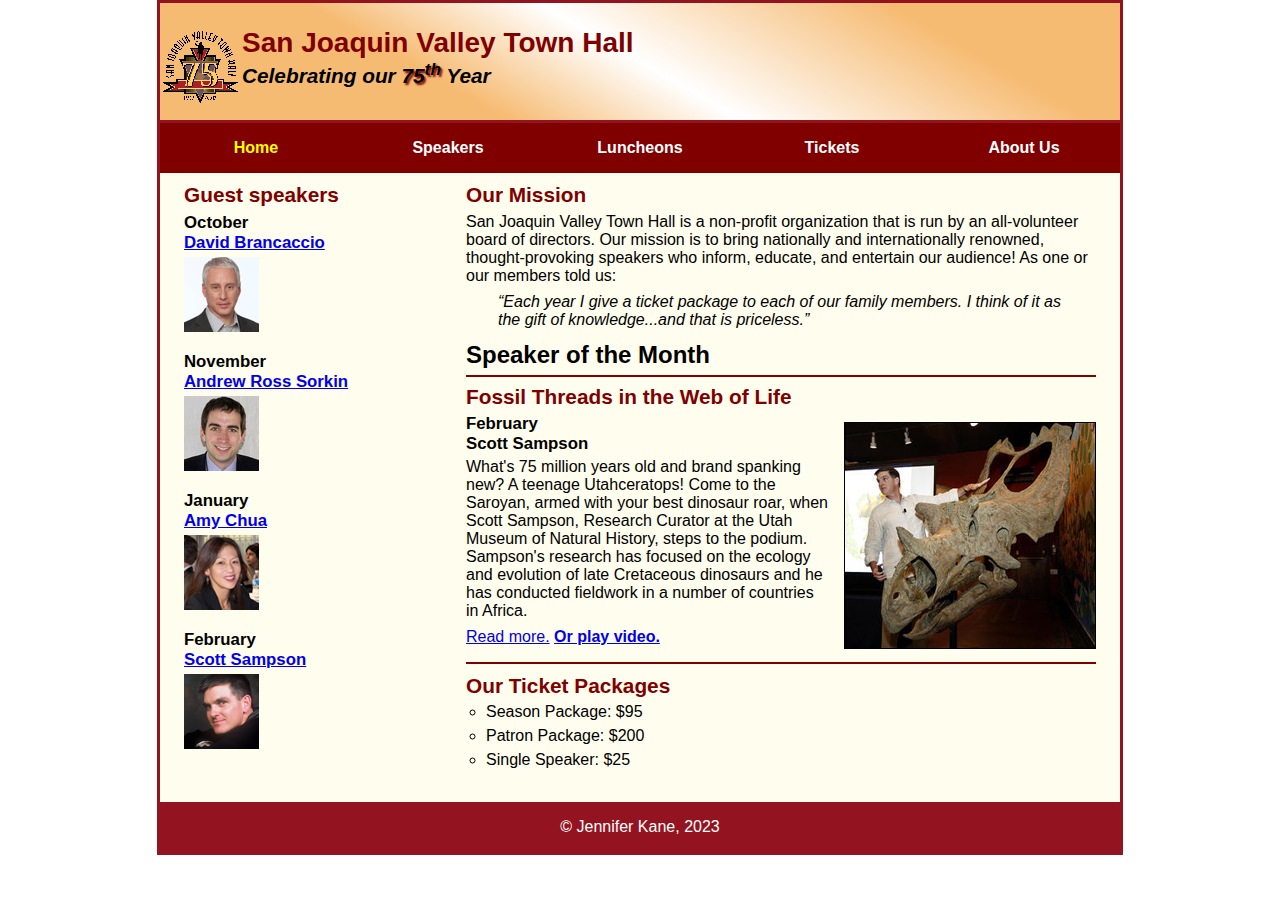
<file: index.html>
<!DOCTYPE html>
<html lang="en">

<head>
	<meta charset="utf-8">
	<meta name="viewport" content="width=device-width, initial-scale=1.0">
	<title>San Joaquin Valley Town Hall</title>
	<link rel="shortcut icon" href="images/favicon.ico">
	<link rel="stylesheet" href="styles/main.css">
	<link rel="stylesheet" href="styles/slicknav.css">
</head>

<body>
	<header>
		<img src="images/town_hall_logo.gif" alt="Town Hall logo" height="80">
		<h2>San Joaquin Valley Town Hall</h2>
		<h3>Celebrating our <span class="shadow">75<sup>th</sup></span> Year</h3>
	</header>
	<nav id="mobile_menu">
		
	</nav>
	<nav id="nav_menu">
		<ul>
			<li><a href="index.html" class="current">Home</a></li>
			<li><a href="#">Speakers</a></li>
			<li><a href="#">Luncheons</a></li>
			<li><a href="#">Tickets</a></li>
			<li><a href="#">About Us</a>
				<ul>
					<li><a href="#">Our History</a></li>
					<li><a href="#">Board of Directors</a></li>
					<li><a href="#">Past Speakers</a></li>
					<li><a href="#">Contact Information</a></li>
				</ul>
			</li>
		</ul>
	</nav>
	<main>
		<section>
			<h2>Our Mission</h2>
			<p>San Joaquin Valley Town Hall is a non-profit organization that is run by an 
			   all-volunteer board of directors. Our mission is to bring nationally and 
			   internationally renowned, thought-provoking speakers who inform, educate, 
			   and entertain our audience! As one or our members told us:</p>
			<blockquote>&ldquo;Each year I give a ticket package to each of our family members. 
			I think of it as the gift of knowledge...and that is priceless.&rdquo;</blockquote>
			<h1>Speaker of the Month</h1>
			<article>
				<h2>Fossil Threads in the Web of Life</h2>
				<img src="images/sampson_dinosaur.jpg" alt="Scott Sampson with dinosaur">
				<h3>February<br>
				Scott Sampson</h3>
				<p>What's 75 million years old and brand spanking new? A teenage Utahceratops! 
				Come to the Saroyan, armed with your best dinosaur roar, when Scott Sampson, Research 
				Curator at the Utah Museum of Natural History, steps to the podium. Sampson's research 
				has focused on the ecology and evolution of late Cretaceous dinosaurs and he has conducted 
				fieldwork in a number of countries in Africa.</p>
				<p><a href="speakers/c6_sampson.html">Read more.</a>&nbsp;<b><a href="#">Or play video.</a></b></p>
			</article>
			
			<h2>Our Ticket Packages</h2>
			<ul>
				<li>Season Package: $95</li>
				<li>Patron Package: $200</li>
				<li>Single Speaker: $25</li>
			</ul>
		</section>
		
		<aside>
			<h2>Guest speakers</h2>
			<div>
				<h3>October<br><a href="speakers/brancaccio.html">David Brancaccio</a></h3>
				<img src="images/brancaccio75.jpg" alt="David Brancaccio photo">
				<h3>November<br><a href="speakers/sorkin.html">Andrew Ross Sorkin</a></h3>
				<img src="images/sorkin75.jpg" alt="Andrew Ross Sorkin photo">
				<h3>January<br><a href="speakers/chua.html">Amy Chua</a></h3>
				<img src="images/chua75.jpg" alt="Amy Chua photo">
				<h3>February<br><a href="speakers/sampson.html">Scott Sampson</a></h3>
				<img src="images/sampson75.jpg" alt="Scott Sampson photo">
			</div>
		</aside>
	</main>
	<footer>
		<p>&copy; Jennifer Kane, 2023</p>
	</footer>
</body>
</html>
</file>
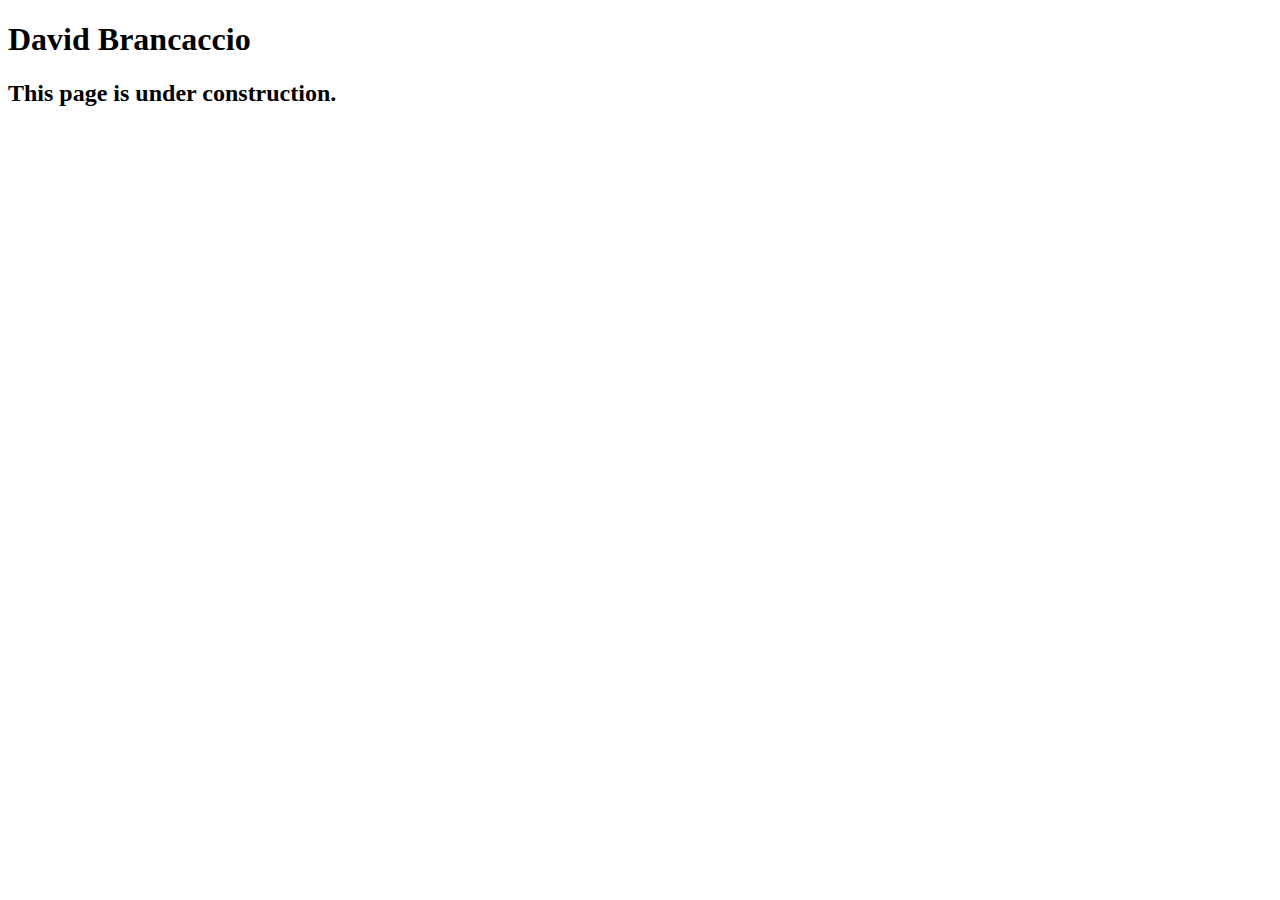
<file: speakers/brancaccio.html>
<!DOCTYPE html>
<html lang="en">

<head>
	<meta charset="utf-8">
	<title>San Joaquin Valley Town Hall</title>
	<link rel="shortcut icon" href="images/favicon.ico">
</head>

<body>
    <main>
	    <h1>David Brancaccio</h1>
	    <h2>This page is under construction.</h2>	        
    </main>
</body>

</html>
</file>
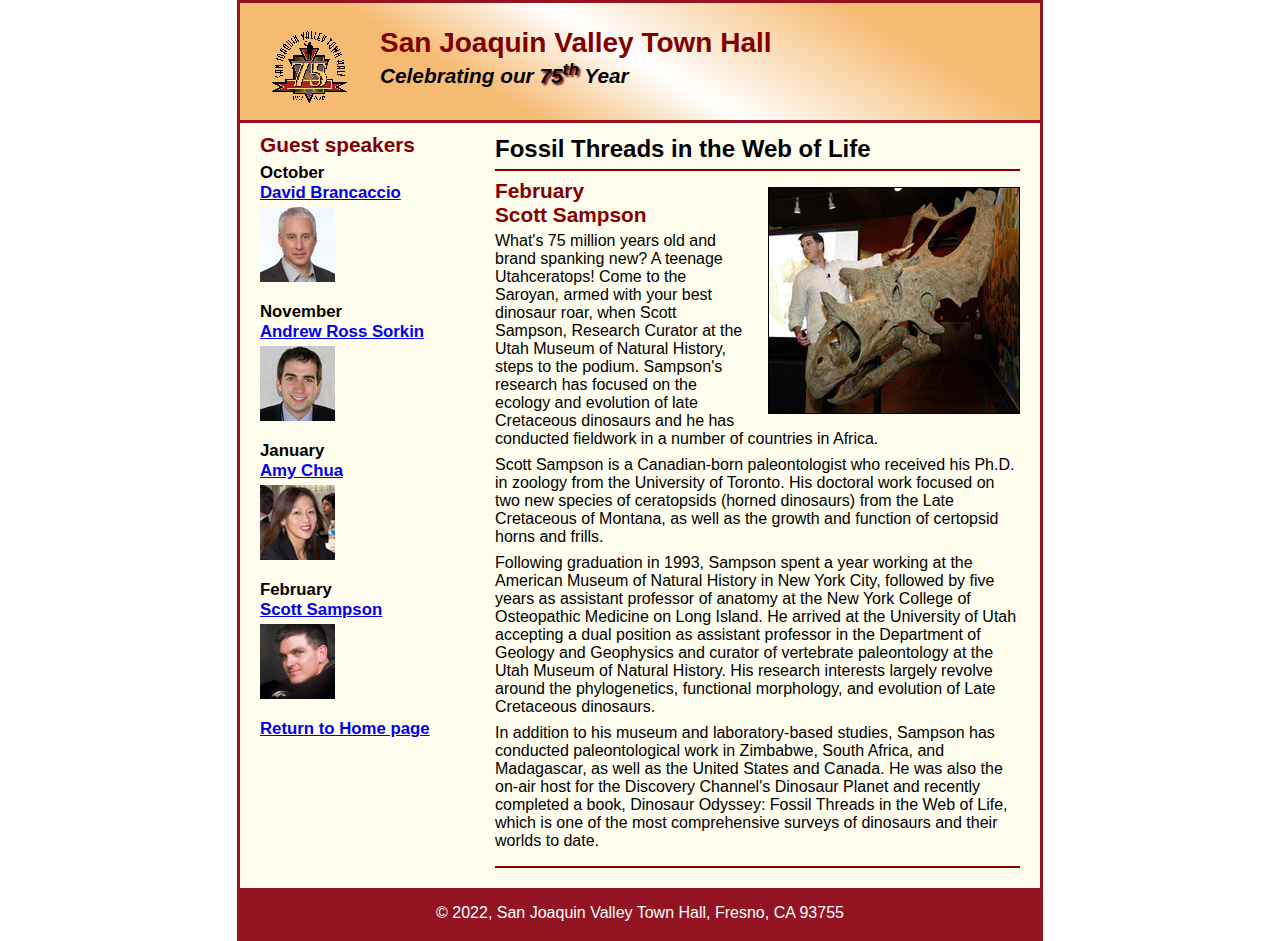
<file: speakers/c6_sampson.html>
<!DOCTYPE html>
<html lang="en">

<head>
	<meta charset="utf-8">
	<title>San Joaquin Valley Town Hall</title>
	<link rel="shortcut icon" href="../images/favicon.ico">
	<link rel="stylesheet" href="../styles/c6_speaker.css">
</head>

<body>
	<header>
		<img src="../images/town_hall_logo.gif" alt="Town Hall logo" height="80">
		<h2>San Joaquin Valley Town Hall</h2>
		<h3>Celebrating our <span class="shadow">75<sup>th</sup></span> Year</h3>
	</header>
	<main>
		<section>
			<h1>Fossil Threads in the Web of Life</h1>
			<article>
				<img src="../images/sampson_dinosaur.jpg" alt="Scott Sampson with dinosaur">
				<h2>February<br>Scott Sampson</h2>
				<p>What's 75 million years old and brand spanking new? A teenage Utahceratops! Come to the 
				   Saroyan, armed with your best dinosaur roar, when Scott Sampson, Research Curator at the 
				   Utah Museum of Natural History, steps to the podium. Sampson's research has focused on the 
				   ecology and evolution of late Cretaceous dinosaurs and he has conducted fieldwork in a number 
				   of countries in Africa.</p>
				<p>Scott Sampson is a Canadian-born paleontologist who received his Ph.D. in zoology from the 
				   University of Toronto. His doctoral work focused on two new species of ceratopsids (horned 
				   dinosaurs) from the Late Cretaceous of Montana, as well as the growth and function of certopsid 
				   horns and frills.</p>
				<p>Following graduation in 1993, Sampson spent a year working at the American Museum of Natural 
				   History in New York City, followed by five years as assistant professor of anatomy at the New 
				   York College of Osteopathic Medicine on Long Island. He arrived at the University of Utah 
				   accepting a dual position as assistant professor in the Department of Geology and Geophysics 
				   and curator of vertebrate paleontology at the Utah Museum of Natural History. His research 
				   interests largely revolve around the phylogenetics, functional morphology, and evolution of 
				   Late Cretaceous dinosaurs.</p>
				<p>In addition to his museum and laboratory-based studies, Sampson has conducted paleontological 
				   work in Zimbabwe, South Africa, and Madagascar, as well as the United States and Canada. He was 
				   also the on-air host for the Discovery Channel's Dinosaur Planet and recently completed a book, 
				   Dinosaur Odyssey: Fossil Threads in the Web of Life, which is one of the most 
				   comprehensive surveys of dinosaurs and their worlds to date.</p>
			</article>
		</section>
		
		<aside>
			<h2>Guest speakers</h2>
			<h3>October<br><a href="../speakers/brancaccio.html">David Brancaccio</a></h3>
			<img src="../images/brancaccio75.jpg" alt="David Brancaccio photo">
			<h3>November<br><a href="../speakers/sorkin.html">Andrew Ross Sorkin</a></h3>
			<img src="../images/sorkin75.jpg" alt="Andrew Ross Sorkin photo">
			<h3>January<br><a href="../speakers/chua.html">Amy Chua</a></h3>
			<img src="../images/chua75.jpg" alt="Amy Chua photo">
			<h3>February<br><a href="../speakers/c6_sampson.html">Scott Sampson</a></h3>
			<img src="../images/sampson75.jpg" alt="Scott Sampson photo">
			<h3><a href="../index.html">Return to Home page</a></h3>
		</aside>
	</main>
	<footer>
		<p>&copy; 2022, San Joaquin Valley Town Hall, Fresno, CA 93755</p>
	</footer>
</body>
</html>
</file>
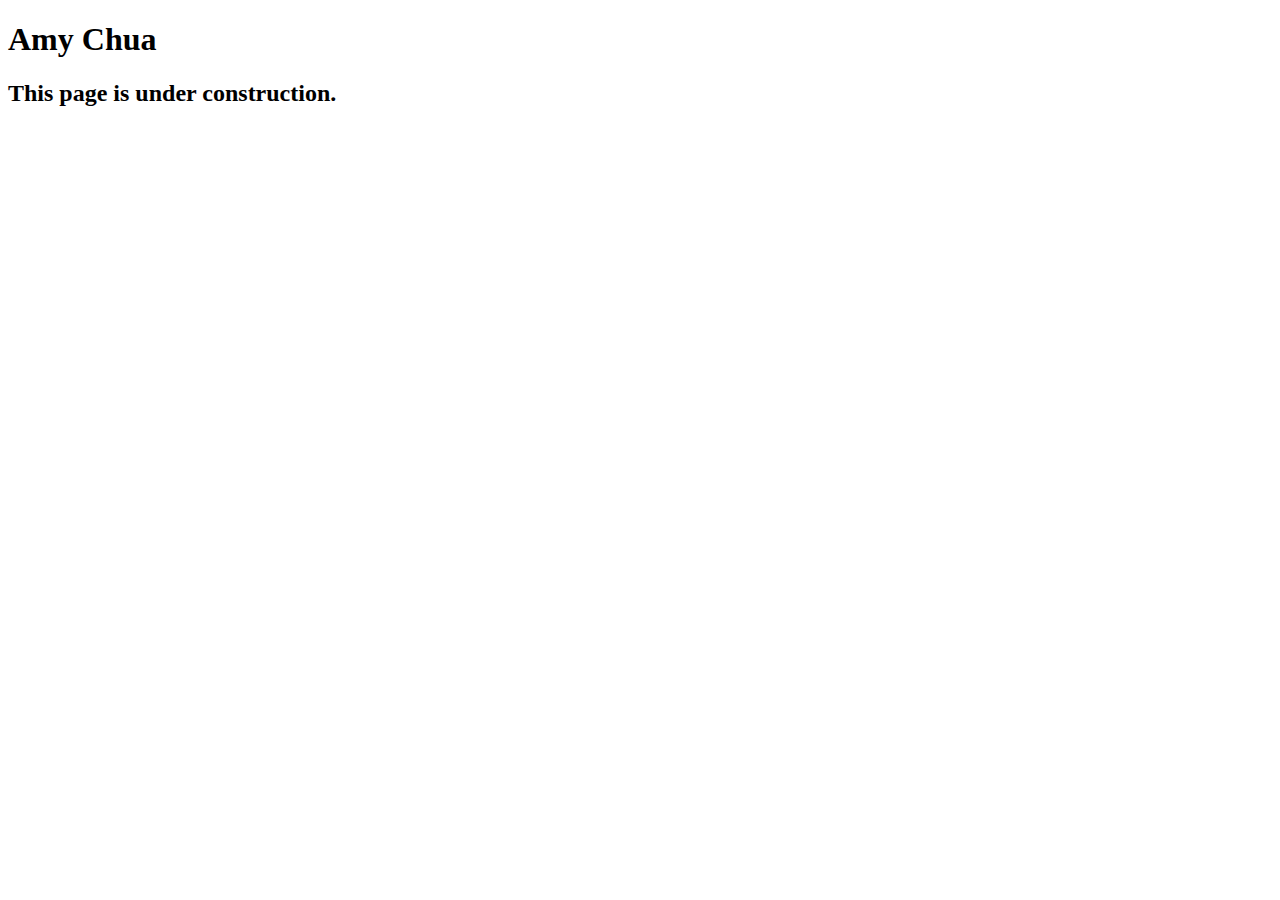
<file: speakers/chua.html>
<!DOCTYPE html>
<html lang="en">

<head>
	<meta charset="utf-8">
	<title>San Joaquin Valley Town Hall</title>
	<link rel="shortcut icon" href="images/favicon.ico">
</head>

<body>
	<main>
		<h1>Amy Chua</h1>
		<h2>This page is under construction.</h2>
	</main>
</body>

</html>
</file>
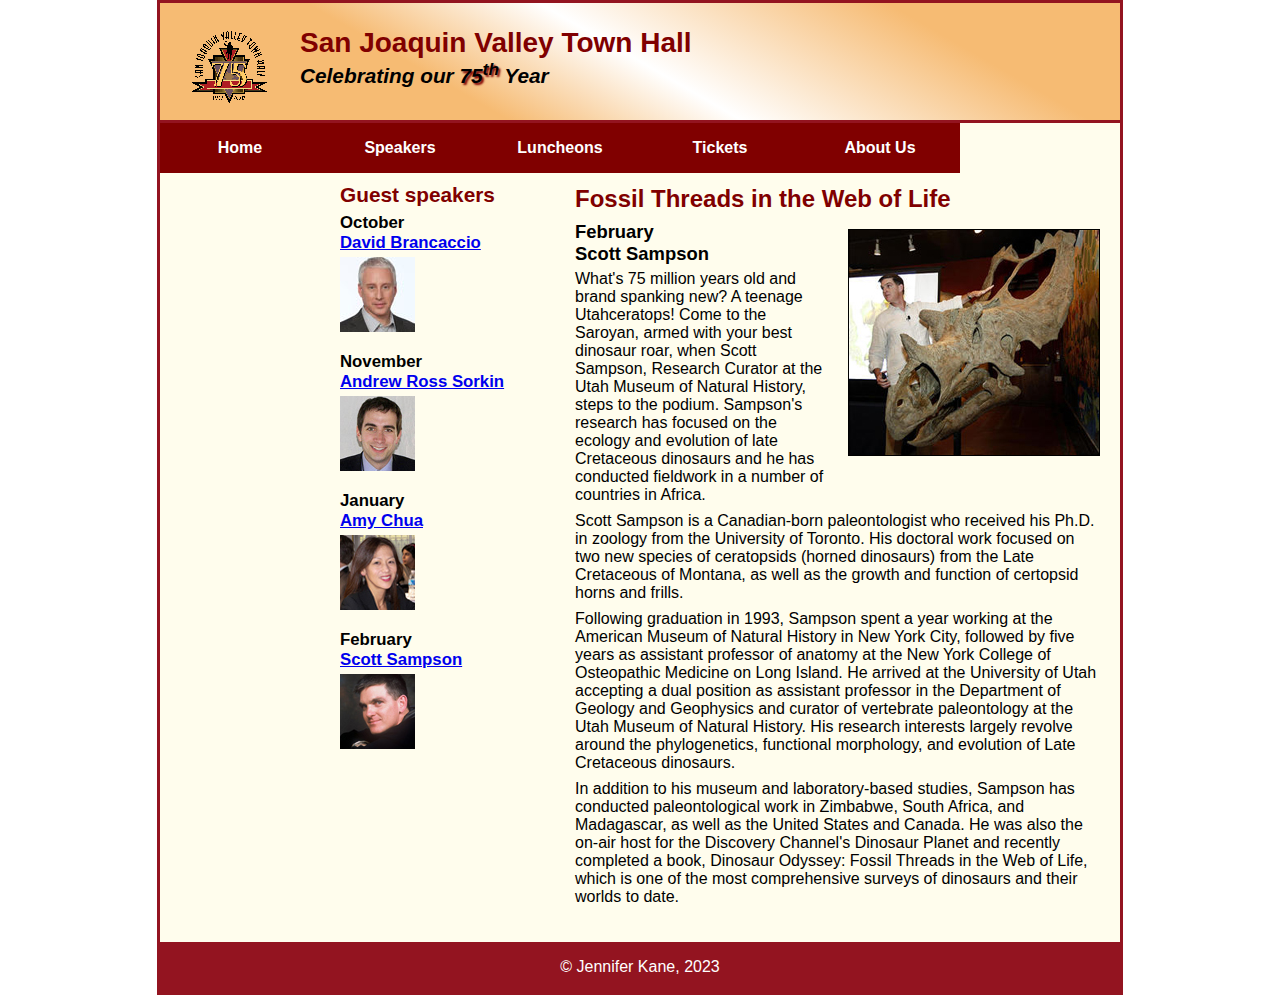
<file: speakers/sampson.html>
<!DOCTYPE html>
<html lang="en">

<head>
	<meta charset="utf-8">
	<title>San Joaquin Valley Town Hall</title>
	<link rel="shortcut icon" href="../images/favicon.ico">
	<link rel="stylesheet" href="../styles/speaker.css">
</head>

<body>
	<header>
		<img src="../images/town_hall_logo.gif" alt="Town Hall logo" height="80">
		<h2>San Joaquin Valley Town Hall</h2>
		<h3>Celebrating our <span class="shadow">75<sup>th</sup></span> Year</h3>
	</header>
	<nav id="nav_menu">
		<ul>
			<li><a href="../index.html">Home</a></li>
			<li><a href="#">Speakers</a></li>
			<li><a href="#">Luncheons</a></li>
			<li><a href="#">Tickets</a></li>
			<li><a href="#">About Us</a>
				<ul>
					<li><a href="#">Our History</a></li>
					<li><a href="#">Board of Directors</a></li>
					<li><a href="#">Past Speakers</a></li>
					<li><a href="#">Contact Information</a></li>
				</ul>
			</li>
		</ul>
	</nav>
	<main>
		<section>
			<h1>Fossil Threads in the Web of Life</h1>
			<article>
				<img src="../images/sampson_dinosaur.jpg" alt="Scott Sampson with dinosaur">
				<h2>February<br>Scott Sampson</h2>
				<p>What's 75 million years old and brand spanking new? A teenage Utahceratops! Come to the 
				   Saroyan, armed with your best dinosaur roar, when Scott Sampson, Research Curator at the 
				   Utah Museum of Natural History, steps to the podium. Sampson's research has focused on the 
				   ecology and evolution of late Cretaceous dinosaurs and he has conducted fieldwork in a number 
				   of countries in Africa.</p>
				<p>Scott Sampson is a Canadian-born paleontologist who received his Ph.D. in zoology from the 
				   University of Toronto. His doctoral work focused on two new species of ceratopsids (horned 
				   dinosaurs) from the Late Cretaceous of Montana, as well as the growth and function of certopsid 
				   horns and frills.</p>
				<p>Following graduation in 1993, Sampson spent a year working at the American Museum of Natural 
				   History in New York City, followed by five years as assistant professor of anatomy at the New 
				   York College of Osteopathic Medicine on Long Island. He arrived at the University of Utah 
				   accepting a dual position as assistant professor in the Department of Geology and Geophysics 
				   and curator of vertebrate paleontology at the Utah Museum of Natural History. His research 
				   interests largely revolve around the phylogenetics, functional morphology, and evolution of 
				   Late Cretaceous dinosaurs.</p>
				<p>In addition to his museum and laboratory-based studies, Sampson has conducted paleontological 
				   work in Zimbabwe, South Africa, and Madagascar, as well as the United States and Canada. He was 
				   also the on-air host for the Discovery Channel's Dinosaur Planet and recently completed a book, 
				   Dinosaur Odyssey: Fossil Threads in the Web of Life, which is one of the most 
				   comprehensive surveys of dinosaurs and their worlds to date.</p>
			</article>
		</section>
		
		<aside>
			<h2>Guest speakers</h2>
			<h3>October<br><a href="../speakers/brancaccio.html">David Brancaccio</a></h3>
			<img src="../images/brancaccio75.jpg" alt="David Brancaccio photo">
			<h3>November<br><a href="../speakers/sorkin.html">Andrew Ross Sorkin</a></h3>
			<img src="../images/sorkin75.jpg" alt="Andrew Ross Sorkin photo">
			<h3>January<br><a href="../speakers/chua.html">Amy Chua</a></h3>
			<img src="../images/chua75.jpg" alt="Amy Chua photo">
			<h3>February<br><a href="../speakers/sampson.html">Scott Sampson</a></h3>
			<img src="../images/sampson75.jpg" alt="Scott Sampson photo">
			
		</aside>
	</main>
	<footer>
		<p>&copy; Jennifer Kane, 2023</p>
	</footer>
</body>
</html>
</file>
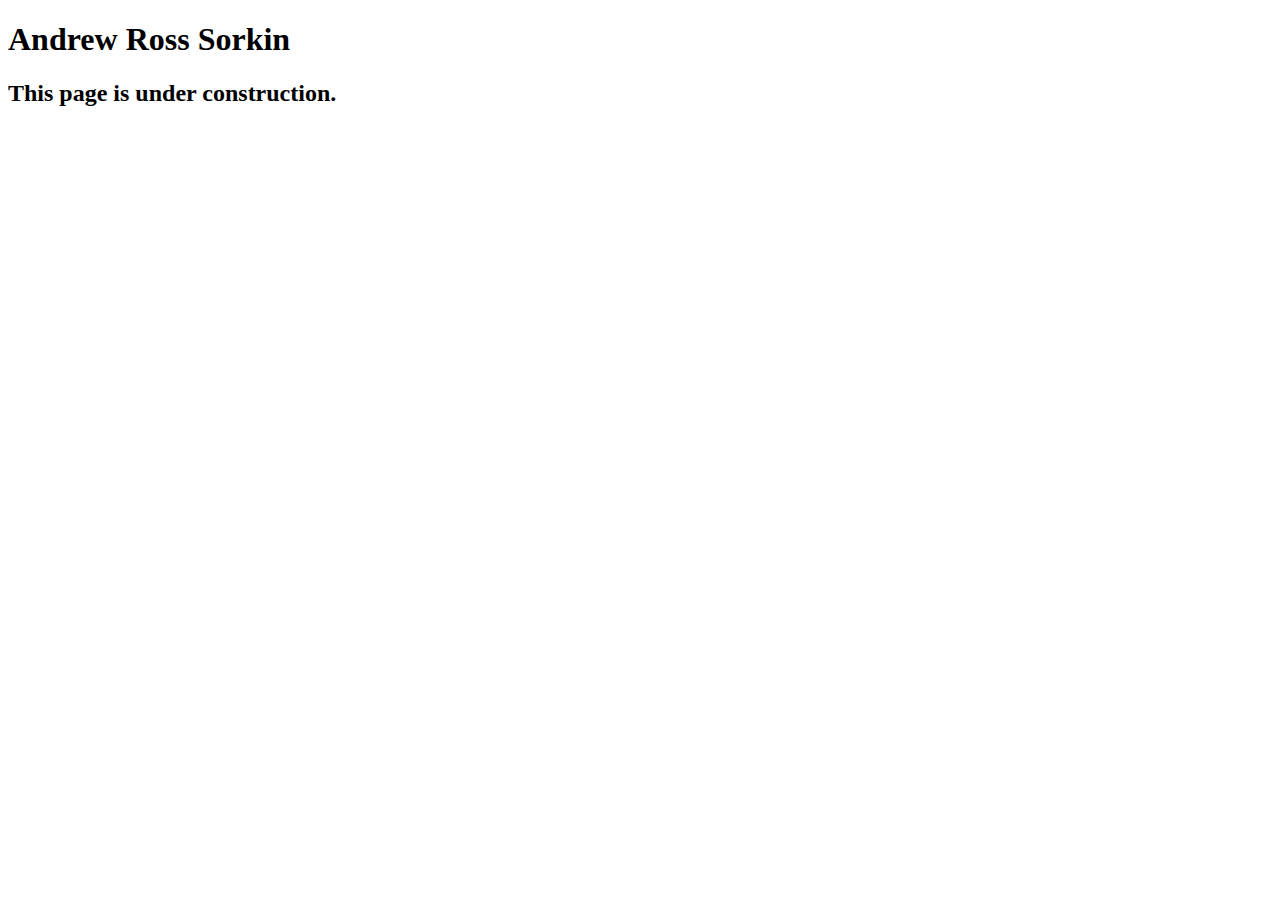
<file: speakers/sorkin.html>
<!DOCTYPE html>
<html lang="en">

<head>
	<meta charset="utf-8">
	<title>San Joaquin Valley Town Hall</title>
	<link rel="shortcut icon" href="images/favicon.ico">
</head>

<body>
	<main>
		<h1>Andrew Ross Sorkin</h1>
		<h2>This page is under construction.</h2>
	</main>
</body>

</html>
</file>
<file: styles/main.css>
* {
	margin: 0;
	padding: 0;
}
html {
	background-color: white;
}
body {
	font-family: Arial, Helvetica, sans-serif;
    font-size: 100%;
    width: 98%;
	max-width: 960px;
    margin: 0 auto;
    border: 3px solid #931420;
    background-color: #fffded;
}
a:focus, a:hover {
	font-style: italic;
}
/* the styles for the header */
header {
	padding: 1.5em 0 2em 0;
	border-bottom: 3px solid #931420;
		background-image: -moz-linear-gradient(
	    30deg, #f6bb73 0%, #f6bb73 30%, white 50%, #f6bb73 80%, #f6bb73 100%);
	background-image: -webkit-linear-gradient(
	    30deg, #f6bb73 0%, #f6bb73 30%, white 50%, #f6bb73 80%, #f6bb73 100%);
	background-image: -o-linear-gradient(
	    30deg, #f6bb73 0%, #f6bb73 30%, white 50%, #f6bb73 80%, #f6bb73 100%);
	background-image: linear-gradient(
	    30deg, #f6bb73 0%, #f6bb73 30%, white 50%, #f6bb73 80%, #f6bb73 100%);
}
header h2 {
	font-size: 175%;
	color: #800000;
}
header h3 {
	font-size: 130%;
	font-style: italic;
}
header img {
	float: left;
	padding-left:.105%;
	padding-right: 0.105%;
	
}
.shadow {
	text-shadow: 2px 2px 2px #800000;
}
/* the styles for the navigation menu */
#nav_menu ul {
	list-style-type: none;
	margin: 0;
	padding: 0;
	position: relative;
	
}

#nav_menu ul li {
	float: left;
	width: 20%;

}
#nav_menu ul li a {
    display: block;
    
    text-align: center;
    padding: 1em 0;
    text-decoration: none;
    background-color: #800000;
    color: white;
    font-weight: bold;
	
	
}
#nav_menu a.current {
	color: yellow;
}
#nav_menu ul ul {
	
    display: none;
    position: absolute;
    top: 100%;
	
	
}
#nav_menu ul ul li {
	float: none;

}
#nav_menu ul li:hover > ul {
	display: block;
}
#nav_menu > ul::after {
    content: "";
    clear: both;
    display: block;
}

/* the styles for the section */
section {
	width: 65.625%;
	float: right;
	padding: 0% 2.5% 2.5% 2.5%;
	
}
section h1 {
	font-size: 150%;
	padding: .5em 0 .25em 0;
	margin: 0;
}
section h2 {
	color: #800000;
	font-size: 130%;
	padding: .5em 0 .25em 0;
}
section p {
	padding-bottom: .5em;
}
section blockquote {
	padding: 0 2em;
	font-style: italic;
}
section ul {
	padding: 0 0 .25em 1.25em;
	list-style-type: circle;
}
section li {
	padding-bottom: .35em;
}

/* the styles for the article */
article {
	padding: .5em 0;
	border-top: 2px solid #800000;
	border-bottom: 2px solid #800000;
}
article h2 {
	padding-top: 0;
}
article h3 {
	font-size: 105%;
	padding-bottom: .25em;
}
article img {
	float: right;
	margin: .5em 0 1em 1em;
	border: 1px solid black;
	max-width: 40%;
	min-width: 160px;
}

/* the styles for the aside */
aside {
	width: 26.875%;
	float: right;
	padding: 0 0 2.5% 2.5%;
}
aside h2 {
	color: #800000;
	font-size: 130%;
	padding: .5em 0 .25em 0;
}

aside h3 {
	font-size: 105%;
	padding-bottom: .25em;
}
aside img {
	padding-bottom: 1em;
	
}

/* the styles for the footer */
footer {
	background-color: #931420;
	clear: both;

}
footer p {
	text-align: center;
	color: white;
	padding: 1em 0;
}

@media only screen and (max-width: 591px) {
	section h1{
		font-size: 125%;
	}
	section h2{
		font-size: 110%;
	}
	aside h2{
		font-size: 110%;
	}
	aside a{
		font-size: 85%;
	}
}

@media only screen and (max-width: 530px){
	header img{
		float: none;
	}
	
	header {
		text-align: center;
	}

	section{
		float: none;
		width: 95%;
	}

	aside{
		float: none;
		padding: 0 0 2.5% 2.5%;
		width: 95%;
	}

	article img{
		max-width: 30%;
	}

	aside div{
		column-count: 2;
	}
	
}
</file>
<file: styles/c6_speaker.css>
/* the styles for the elements */
* {
	margin: 0;
	padding: 0;
}
html {
	background-color: white;
}
body {
	font-family: Arial, Helvetica, sans-serif;
    font-size: 100%;
    width: 800px;
    margin: 0 auto;
    border: 3px solid #931420;
    background-color: #fffded;
}
a:focus, a:hover {
	font-style: italic;
}
/* the styles for the header */
header {
	padding: 1.5em 0 2em 0;
	border-bottom: 3px solid #931420;
		background-image: -moz-linear-gradient(
	    30deg, #f6bb73 0%, #f6bb73 30%, white 50%, #f6bb73 80%, #f6bb73 100%);
	background-image: -webkit-linear-gradient(
	    30deg, #f6bb73 0%, #f6bb73 30%, white 50%, #f6bb73 80%, #f6bb73 100%);
	background-image: -o-linear-gradient(
	    30deg, #f6bb73 0%, #f6bb73 30%, white 50%, #f6bb73 80%, #f6bb73 100%);
	background-image: linear-gradient(
	    30deg, #f6bb73 0%, #f6bb73 30%, white 50%, #f6bb73 80%, #f6bb73 100%);
}
header h2 {
	font-size: 175%;
	color: #800000;
}
header h3 {
	font-size: 130%;
	font-style: italic;
}
header img {
	float: left;
	padding: 0 30px;
}
.shadow {
	text-shadow: 2px 2px 2px #800000;
}
/* the styles for the section */
section {
	width: 525px;
	float: right;
	padding: 0 20px 20px 20px;
}
section h1 {
	font-size: 150%;
	padding: .5em 0 .25em 0;
	margin: 0;
}
section h2 {
	color: #800000;
	font-size: 130%;
	padding: .5em 0 .25em 0;
}
section p {
	padding-bottom: .5em;
}
section blockquote {
	padding: 0 2em;
	font-style: italic;
}
section ul {
	padding: 0 0 .25em 1.25em;
}
section li {
	padding-bottom: .35em;
}

/* the styles for the article */
article {
	padding: .5em 0;
	border-top: 2px solid #800000;
	border-bottom: 2px solid #800000;
}
article h2 {
	padding-top: 0;
}
article h3 {
	font-size: 105%;
	padding-bottom: .25em;
}
article img {
	float: right;
	margin: .5em 0 1em 1em;
	border: 1px solid black;
}

/* the styles for the aside */
aside {
	width: 215px;
	float: right;
	padding: 0 0 20px 20px;
}
aside h2 {
	color: #800000;
	font-size: 130%;
	padding: .5em 0 .25em 0;
}
aside h3 {
	font-size: 105%;
	padding-bottom: .25em;
}
aside img {
	padding-bottom: 1em;
}

/* the styles for the footer */
footer {
	background-color: #931420;
	clear: both;

}
footer p {
	text-align: center;
	color: white;
	padding: 1em 0;
}
</file>
<file: styles/speaker.css>
/* the styles for the elements */
* {
	margin: 0;
	padding: 0;
}
html {
	background-color: white;
}
body {
	font-family: Arial, Helvetica, sans-serif;
    font-size: 100%;
    width: 98%;
    margin: 0 auto;
    border: 3px solid #931420;
    background-color: #fffded;
	max-width: 960px;
}
a:focus, a:hover {
	font-style: italic;
}
/* the styles for the header */
header {
	padding: 1.5em 0 2em 0;
	border-bottom: 3px solid #931420;
		background-image: -moz-linear-gradient(
	    30deg, #f6bb73 0%, #f6bb73 30%, white 50%, #f6bb73 80%, #f6bb73 100%);
	background-image: -webkit-linear-gradient(
	    30deg, #f6bb73 0%, #f6bb73 30%, white 50%, #f6bb73 80%, #f6bb73 100%);
	background-image: -o-linear-gradient(
	    30deg, #f6bb73 0%, #f6bb73 30%, white 50%, #f6bb73 80%, #f6bb73 100%);
	background-image: linear-gradient(
	    30deg, #f6bb73 0%, #f6bb73 30%, white 50%, #f6bb73 80%, #f6bb73 100%);
}
header h2 {
	font-size: 175%;
	color: #800000;
}
header h3 {
	font-size: 130%;
	font-style: italic;
}
header img {
	float: left;
	padding: 0 30px;
}
.shadow {
	text-shadow: 2px 2px 2px #800000;
}
#nav_menu ul {
	list-style-type: none;
	margin: 0;
	padding: 0;
	position: relative;
}
#nav_menu ul li {
	float: left;
}
#nav_menu ul li a {
    display: block;
    width: 160px;
    text-align: center;
    padding: 1em 0;
    background-color: #800000;
    color: white;
    font-weight: bold;
	text-decoration: none;
}
#nav_menu a.current {
	color: yellow;
}

#nav_menu ul ul {
    display: none;
    position: absolute;
    top: 100%;
}
#nav_menu ul ul li {
	float: none;
}
#nav_menu ul li:hover > ul {
	display: block;
}
#nav_menu > ul::after {
    content: "";
    clear: both;
    display: block;
}
/* the styles for the main content */
main {
	clear: left;
}

/* the styles for the section */
section {
	width: 525px;
	float: right;
	padding: 0 20px 20px 20px;
}
section h1 {
	color: #800000;
	font-size: 150%;
	padding-top: .5em;
	margin: 0;
}
section p {
	padding-bottom: .5em;
}
section blockquote {
	padding: 0 2em;
	font-style: italic;
}
section ul {
	padding: 0 0 .25em 1.25em;
}
section li {
	padding-bottom: .35em;
}

/* the styles for the article */
article {
	padding: .5em 0;
}
article h2 {
	font-size: 115%;
	padding: 0 0 .25em 0;
}
article img {
	float: right;
	margin: .5em 0 1em 1em;
	border: 1px solid black;
}

/* the styles for the aside */
aside {
	width: 215px;
	float: right;
	padding: 0 0 20px 20px;
}
aside h2 {
	color: #800000;
	font-size: 130%;
	padding: .5em 0 .25em 0;
}

aside h3 {
	font-size: 105%;
	padding-bottom: .25em;
}
aside img {
	padding-bottom: 1em;
}

/* the styles for the footer */
footer {
	background-color: #931420;
	clear: both;

}
footer p {
	text-align: center;
	color: white;
	padding: 1em 0;
}
</file>
